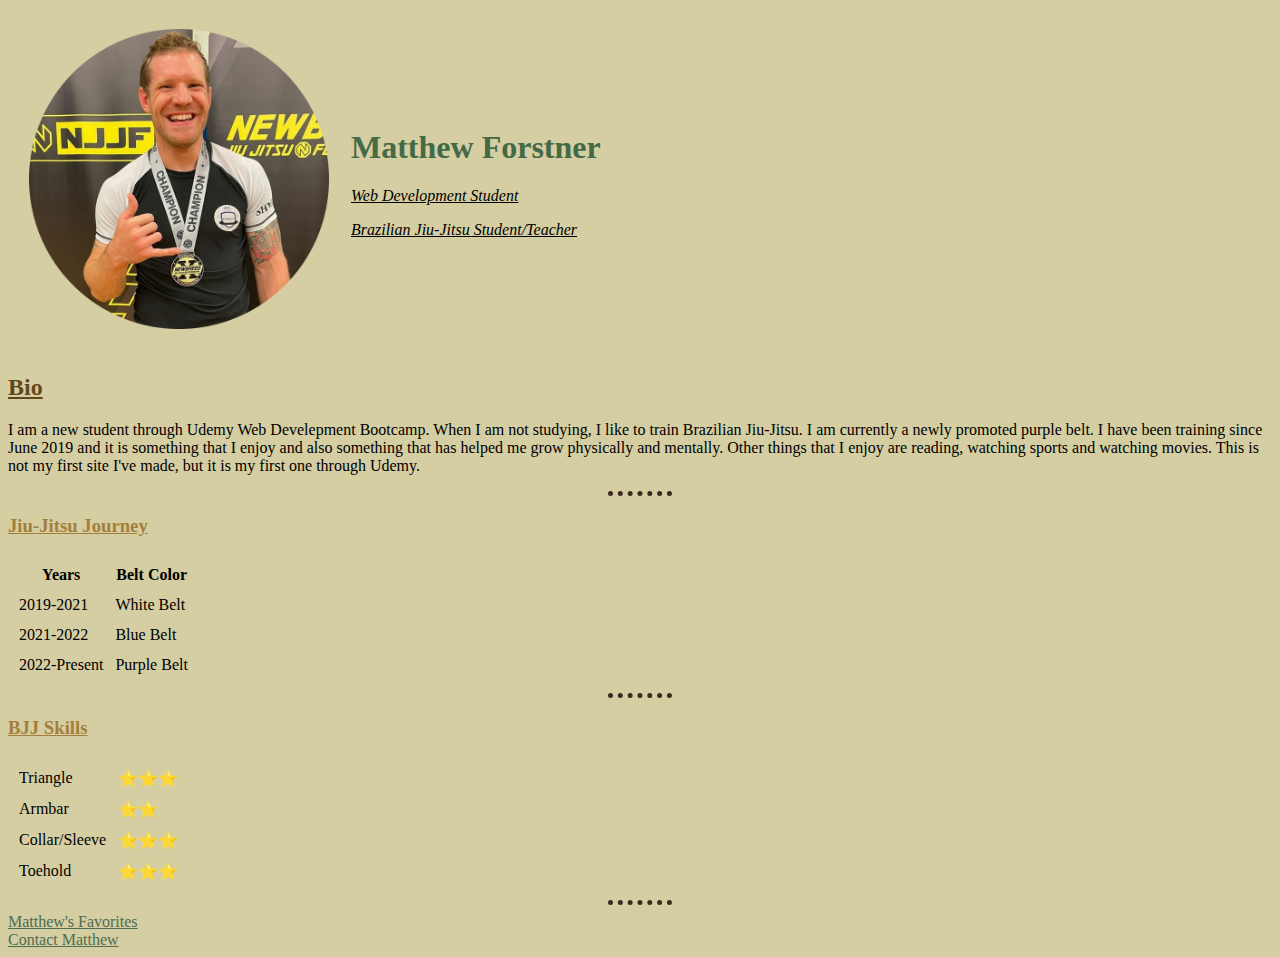
<file: index.html>
<!DOCTYPE html>
<html lang="en">
  <head>
    <meta charset="UTF-8" />
    <title>Matthew's Personal Page</title>
    <link rel="stylesheet" href="css/styles.css" />
  </head>
  <body>
    <table cellspacing="20">
      <tr>
        <td>
          <img
            src="images/profilePic-modified.png"
            alt="Matthew BJJ Gold Medal"
            height="300px"
          />
        </td>
        <td>
          <h1>Matthew Forstner</h1>
          <p>
            <em><u>Web Development Student</u></em>
          </p>
          <p>
            <em><u>Brazilian Jiu-Jitsu Student/Teacher</u></em>
          </p>
        </td>
      </tr>
    </table>

    <h2><u>Bio</u></h2>
    <p>
      I am a new student through Udemy Web Develepment Bootcamp. When I am not
      studying, I like to train Brazilian Jiu-Jitsu. I am currently a newly
      promoted purple belt. I have been training since June 2019 and it is
      something that I enjoy and also something that has helped me grow
      physically and mentally. Other things that I enjoy are reading, watching
      sports and watching movies. This is not my first site I've made, but it is
      my first one through Udemy.
    </p>
    <hr />

    <h3><u>Jiu-Jitsu Journey</u></h3>
    <table cellspacing="10">
      <thead>
        <tr>
          <th>Years</th>
          <th>Belt Color</th>
        </tr>
      </thead>
      <tbody>
        <tr>
          <td>2019-2021</td>
          <td>White Belt</td>
        </tr>
        <tr>
          <td>2021-2022</td>
          <td>Blue Belt</td>
        </tr>
        <tr>
          <td>2022-Present</td>
          <td>Purple Belt</td>
        </tr>
      </tbody>
      <tfoot></tfoot>
    </table>
    <hr />

    <h3><u>BJJ Skills</u></h3>
    <table cellspacing="10">
      <tr>
        <td>Triangle</td>
        <td>⭐⭐⭐</td>
      </tr>
      <tr>
        <td>Armbar</td>
        <td>⭐⭐</td>
      </tr>
      <tr>
        <td>Collar/Sleeve</td>
        <td>⭐⭐⭐</td>
      </tr>
      <tr>
        <td>Toehold</td>
        <td>⭐⭐⭐</td>
      </tr>
    </table>

    <hr />

    <a href="favorites.html">Matthew's Favorites</a><br>
    <a href="contact.html">Contact Matthew</a>
  </body>
</html>
</file>
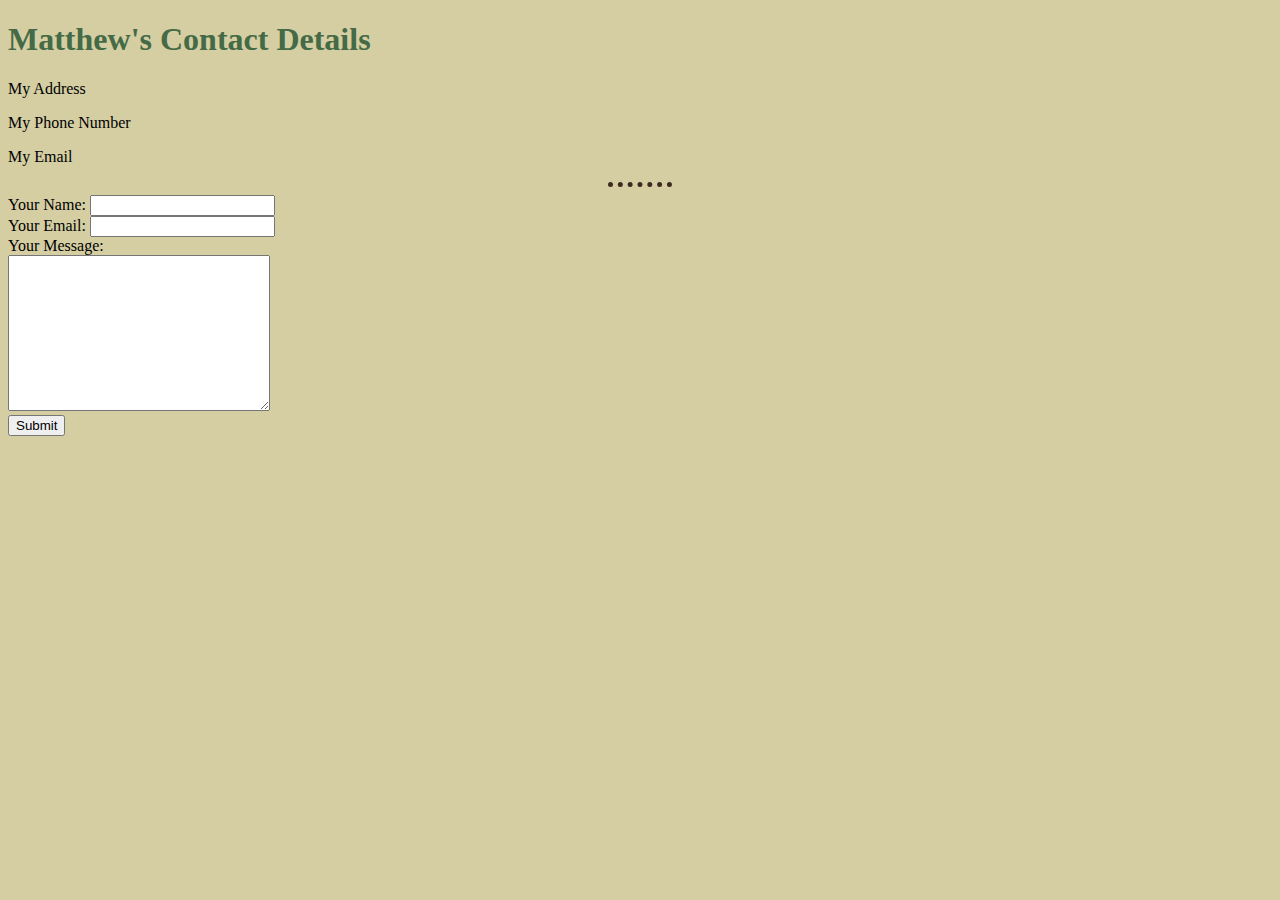
<file: contact.html>
<!DOCTYPE html>
<html lang="en">
  <head>
    <meta charset="UTF-8" />
    <title>Contact Matthew</title>
    <link rel="stylesheet" href="css/styles.css">
  </head>
  <body>
    <h1>Matthew's Contact Details</h1>
    <p>My Address</p>
    <p>My Phone Number</p>
    <p>My Email</p>
    <hr />
    <form
      class=""
      action="mailto:mpforstner88@hotmail.com"
      method="post"
      enctype="text/plain"
    >
      <label>Your Name:</label>
      <input type="text" name="yourName" value="" />
      <br />
      <label for="">Your Email:</label>
      <input type="email" name="yourEmail" /><br />
      <label>Your Message:</label><br />
      <textarea name="yourMessage" id="" cols="30" rows="10"></textarea><br />
      <input type="submit" name="" />
    </form>
  </body>
</html>
</file>
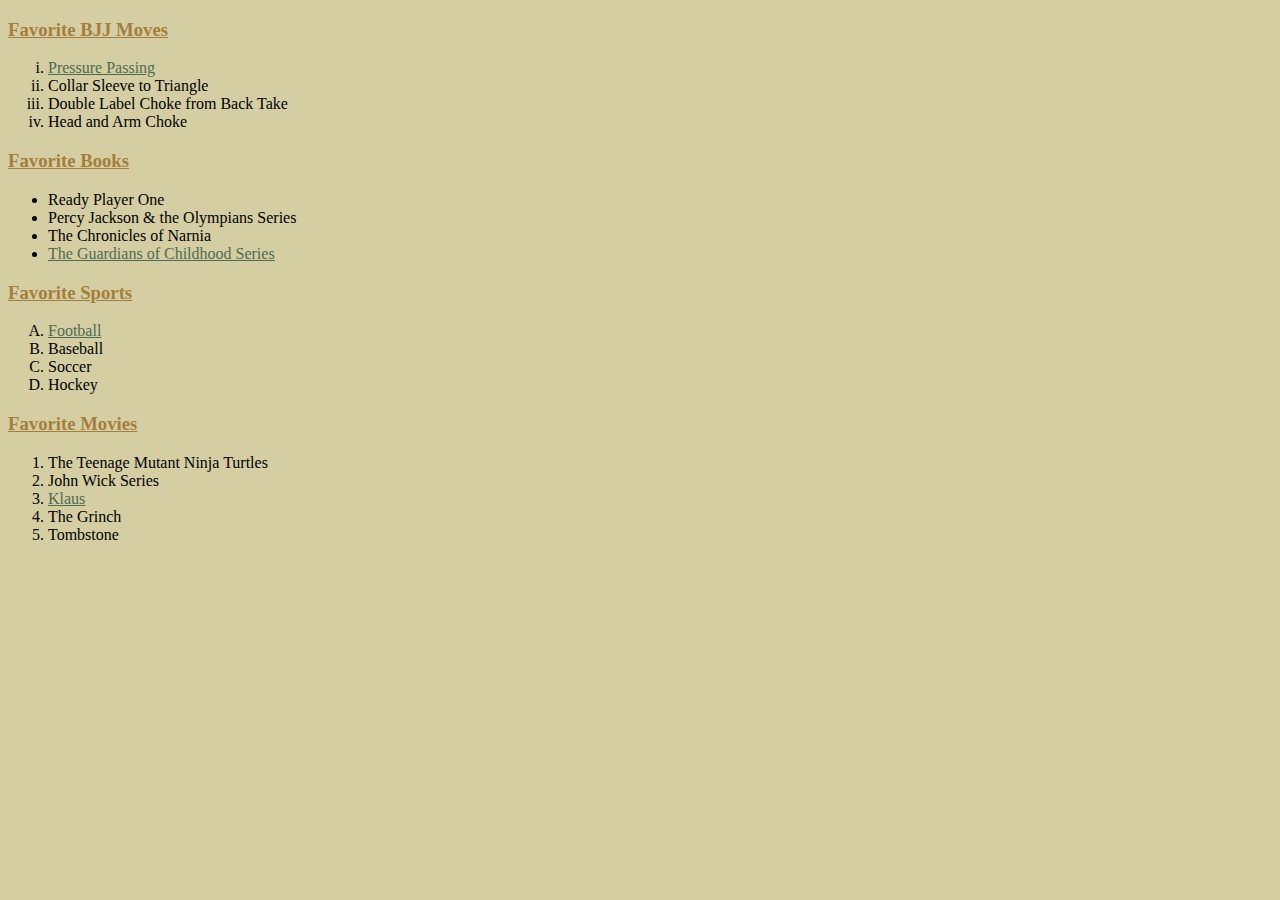
<file: favorites.html>
<!DOCTYPE html>
<html lang="en">
<head>
    <meta charset="UTF-8">
    <title>Matthew's Favorites</title>
    <link rel="stylesheet" href="css/styles.css">
</head>
<body>
    <h3><u>Favorite BJJ Moves</u></h3>
    <ol type="i">
      <li>
        <a href="https://www.youtube.com/watch?v=eU2MKcq5we0"
          >Pressure Passing</a
        >
      </li>
      <li>Collar Sleeve to Triangle</li>
      <li>Double Label Choke from Back Take</li>
      <li>Head and Arm Choke</li>
    </ol>

    <h3><u>Favorite Books</u></h3>
    <ul>
      <li>Ready Player One</li>
      <li>Percy Jackson & the Olympians Series</li>
      <li>The Chronicles of Narnia</li>
      <li>
        <a
          href="https://riseoftheguardians.fandom.com/wiki/The_Guardians_of_Childhood#:~:text=The%20Guardians%20of%20Childhood%20is,Rise%20of%20the%20Guardians%20adaptation."
          >The Guardians of Childhood Series</a
        >
      </li>
    </ul>

    <h3><u>Favorite Sports</u></h3>
    <ol type="A">
      <li><a href="nfl.com">Football</a></li>
      <li>Baseball</li>
      <li>Soccer</li>
      <li>Hockey</li>
    </ol>

    <h3><u>Favorite Movies</u></h3>
    <ol>
      <li>The Teenage Mutant Ninja Turtles</li>
      <li>John Wick Series</li>
      <li><a href="https://www.imdb.com/title/tt4729430/">Klaus</a></li>
      <li>The Grinch</li>
      <li>Tombstone</li>
    </ol>
</body>
</html>
</file>
<file: css/styles.css>
body {
    background-color:#D5CEA3
  }

  hr {
    border-style: none;
    border-top-style: dotted;
    border-color:#3C2A21;
    border-width: 5px;
    width: 5%;
    
  }

  h1 {
    color:#446A46;
  }

  h2 {
    color:#61481C;
  }

  h3 {
    color: #A47E3B;
  }

  a {
    color: #4E6C50;
  }
</file>
